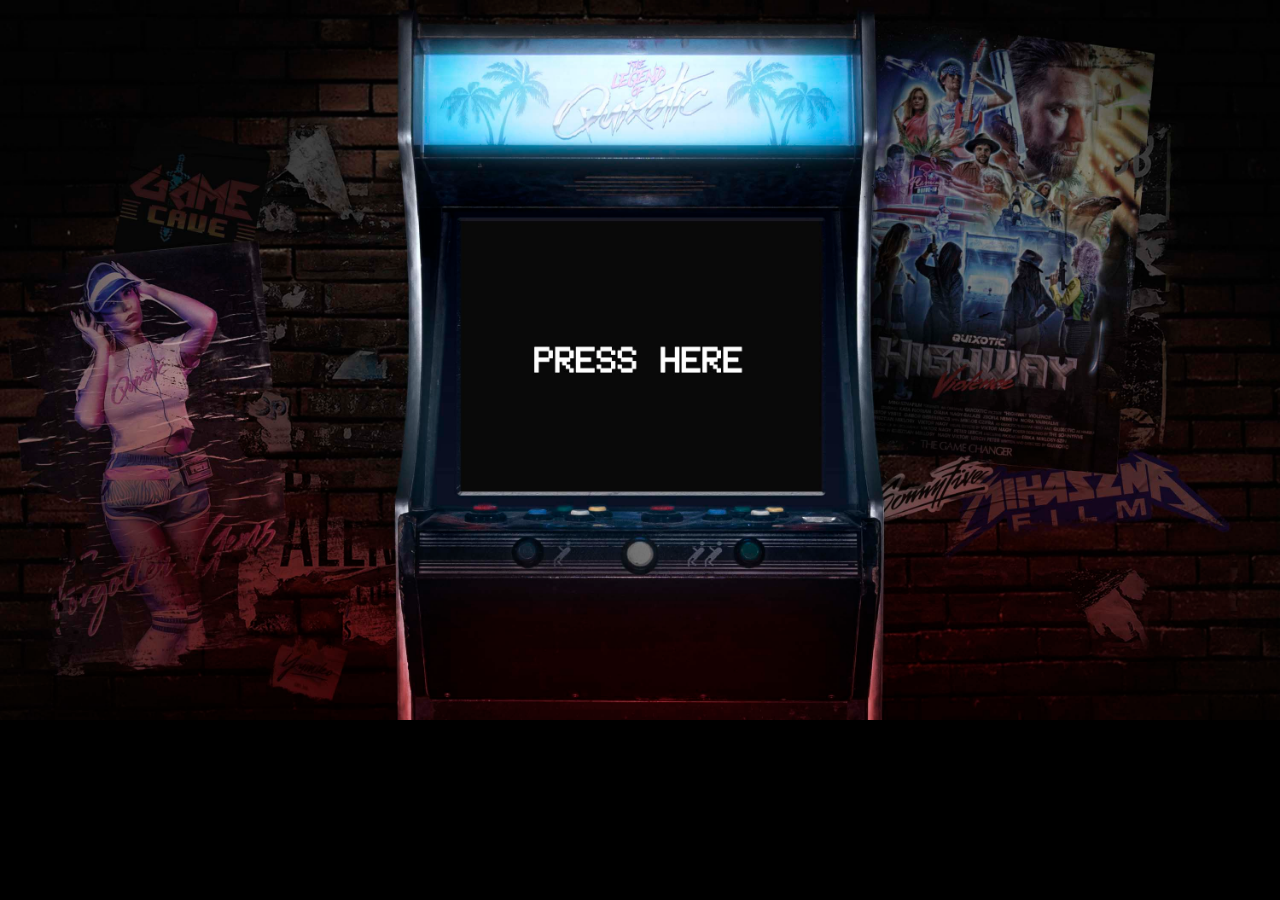
<file: index.html>
<!DOCTYPE html>
<html lang="hu">
<head>
  <link rel="stylesheet" type="text/css" href="main.css">
  <meta charset="utf-8">
  <meta name="viewport" content="user-scalable=0">
  <title>highwayviolence.hu</title>
</head>

<body>
  <a class="loadframelink" href="game.html">

</a>

  </body>
</html>
</file>
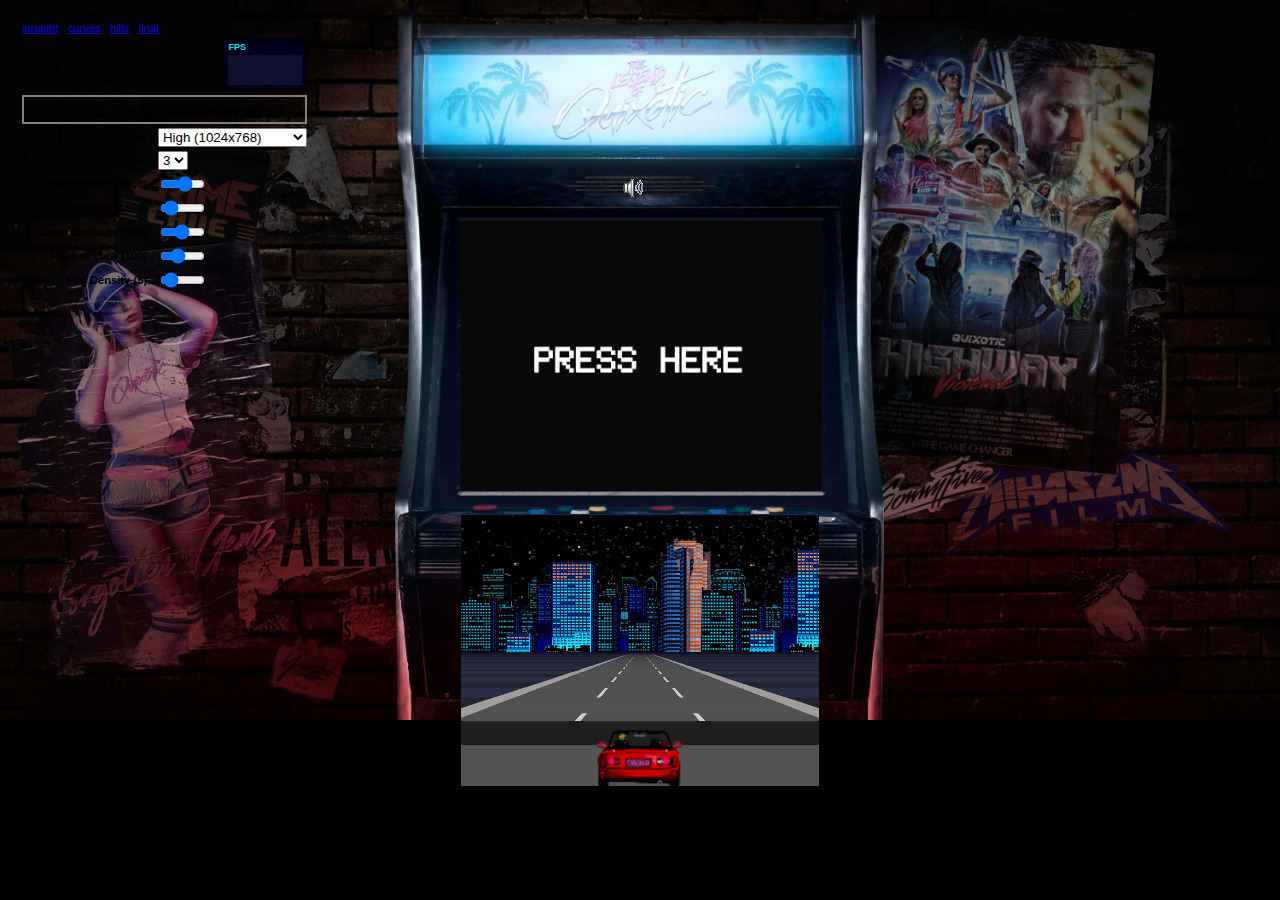
<file: v1.straight.html>
<!DOCTYPE html> 

<html>
<head>
  <title>Javascript Racer - v1 (straight)</title>
  <meta http-equiv="Content-Type" content="text/html; charset=utf-8"/>
  <link href="common.css" rel="stylesheet" type="text/css" />
</head> 

<body> 

  <table id="controls">
    <tr>
      <td colspan="2">
        <a href='v1.straight.html'>straight</a> |
        <a href='v2.curves.html'>curves</a>     |
        <a href='v3.hills.html'>hills</a>       |
        <a href='v4.final.html'>final</a>
      </td>
    </tr>
    <tr><td id="fps" colspan="2" align="right"></td></tr>
    <tr>
      <th><label for="resolution">Resolution :</label></th>
      <td>
        <select id="resolution" style="width:100%">
          <option value='fine'>Fine (1280x960)</option>
          <option selected value='high'>High (1024x768)</option>
          <option value='medium'>Medium (640x480)</option>
          <option value='low'>Low (480x360)</option>
        </select>
      </td>
    </tr>
    <tr>
      <th><label for="lanes">Lanes :</label></th>
      <td>
        <select id="lanes">
          <option>1</option>
          <option>2</option>
          <option selected>3</option>
          <option>4</option>
        </select>
      </td>
    </tr>
    <tr>
      <th><label for="roadWidth">Road Width (<span id="currentRoadWidth"></span>) :</label></th>
      <td><input id="roadWidth" type='range' min='500' max='3000' title="integer (500-3000)"></td>
    </tr>
    <tr>
      <th><label for="cameraHeight">CameraHeight (<span id="currentCameraHeight"></span>) :</label></th>
      <td><input id="cameraHeight" type='range' min='500' max='5000' title="integer (500-5000)"></td>
    </tr>
    <tr>
      <th><label for="drawDistance">Draw Distance (<span id="currentDrawDistance"></span>) :</label></th>
      <td><input id="drawDistance" type='range' min='100' max='500' title="integer (100-500)"></td>
    </tr>
    <tr>
      <th><label for="fieldOfView">Field of View (<span id="currentFieldOfView"></span>) :</label></th>
      <td><input id="fieldOfView" type='range' min='80' max='140' title="integer (80-140)"></td>
    </tr>
    <tr>
      <th><label for="fogDensity">Fog Density (<span id="currentFogDensity"></span>) :</label></th>
      <td><input id="fogDensity" type='range' min='0' max='50' title="integer (0-50)"></td>
    </tr>
  </table>

  <div id='instructions'>
    <p>Use the <b>arrow keys</b> to drive the car.</p>
  </div>

  <div id="racer">
    <canvas id="canvas">
      Sorry, this example cannot be run because your browser does not support the &lt;canvas&gt; element
    </canvas>
    Loading...
  </div>

  <audio id='music'>
    <source src="music/racer.ogg">
    <source src="music/racer.mp3">
  </audio>
  <span id="mute"></span>

  <script src="stats.js"></script>
  <script src="common.js"></script>
  <script>

    var fps           = 60;                      // how many 'update' frames per second
    var step          = 1/fps;                   // how long is each frame (in seconds)
    var width         = 1024;                    // logical canvas width
    var height        = 768;                     // logical canvas height
    var segments      = [];                      // array of road segments
    var stats         = Game.stats('fps');       // mr.doobs FPS counter
    var canvas        = Dom.get('canvas');       // our canvas...
    var ctx           = canvas.getContext('2d'); // ...and its drawing context
    var background    = null;                    // our background image (loaded below)
    var sprites       = null;                    // our spritesheet (loaded below)
    var resolution    = null;                    // scaling factor to provide resolution independence (computed)
    var roadWidth     = 2000;                    // actually half the roads width, easier math if the road spans from -roadWidth to +roadWidth
    var segmentLength = 200;                     // length of a single segment
    var rumbleLength  = 3;                       // number of segments per red/white rumble strip
    var trackLength   = null;                    // z length of entire track (computed)
    var lanes         = 3;                       // number of lanes
    var fieldOfView   = 100;                     // angle (degrees) for field of view
    var cameraHeight  = 1000;                    // z height of camera
    var cameraDepth   = null;                    // z distance camera is from screen (computed)
    var drawDistance  = 300;                     // number of segments to draw
    var playerX       = 0;                       // player x offset from center of road (-1 to 1 to stay independent of roadWidth)
    var playerZ       = null;                    // player relative z distance from camera (computed)
    var fogDensity    = 5;                       // exponential fog density
    var position      = 0;                       // current camera Z position (add playerZ to get player's absolute Z position)
    var speed         = 0;                       // current speed
    var maxSpeed      = segmentLength/step;      // top speed (ensure we can't move more than 1 segment in a single frame to make collision detection easier)
    var accel         =  maxSpeed/5;             // acceleration rate - tuned until it 'felt' right
    var breaking      = -maxSpeed;               // deceleration rate when braking
    var decel         = -maxSpeed/5;             // 'natural' deceleration rate when neither accelerating, nor braking
    var offRoadDecel  = -maxSpeed/2;             // off road deceleration is somewhere in between
    var offRoadLimit  =  maxSpeed/4;             // limit when off road deceleration no longer applies (e.g. you can always go at least this speed even when off road)

    var keyLeft       = false;
    var keyRight      = false;
    var keyFaster     = false;
    var keySlower     = false;

    //=========================================================================
    // UPDATE THE GAME WORLD
    //=========================================================================

    function update(dt) {

      position = Util.increase(position, dt * speed, trackLength);

      var dx = dt * 2 * (speed/maxSpeed); // at top speed, should be able to cross from left to right (-1 to 1) in 1 second

      if (keyLeft)
        playerX = playerX - dx;
      else if (keyRight)
        playerX = playerX + dx;

      if (keyFaster)
        speed = Util.accelerate(speed, accel, dt);
      else if (keySlower)
        speed = Util.accelerate(speed, breaking, dt);
      else
        speed = Util.accelerate(speed, decel, dt);

      if (((playerX < -1) || (playerX > 1)) && (speed > offRoadLimit))
        speed = Util.accelerate(speed, offRoadDecel, dt);

      playerX = Util.limit(playerX, -2, 2);     // dont ever let player go too far out of bounds
      speed   = Util.limit(speed, 0, maxSpeed); // or exceed maxSpeed

    }

    //=========================================================================
    // RENDER THE GAME WORLD
    //=========================================================================

    function render() {

      var baseSegment = findSegment(position);
      var maxy        = height;

      ctx.clearRect(0, 0, width, height);

      Render.background(ctx, background, width, height, BACKGROUND.SKY);
      Render.background(ctx, background, width, height, BACKGROUND.HILLS);
      Render.background(ctx, background, width, height, BACKGROUND.TREES);

      var n, segment;

      for(n = 0 ; n < drawDistance ; n++) {

        segment        = segments[(baseSegment.index + n) % segments.length];
        segment.looped = segment.index < baseSegment.index;
        segment.fog    = Util.exponentialFog(n/drawDistance, fogDensity);

        Util.project(segment.p1, (playerX * roadWidth), cameraHeight, position - (segment.looped ? trackLength : 0), cameraDepth, width, height, roadWidth);
        Util.project(segment.p2, (playerX * roadWidth), cameraHeight, position - (segment.looped ? trackLength : 0), cameraDepth, width, height, roadWidth);

        if ((segment.p1.camera.z <= cameraDepth) || // behind us
            (segment.p2.screen.y >= maxy))          // clip by (already rendered) segment
          continue;

        Render.segment(ctx, width, lanes,
                       segment.p1.screen.x,
                       segment.p1.screen.y,
                       segment.p1.screen.w,
                       segment.p2.screen.x,
                       segment.p2.screen.y,
                       segment.p2.screen.w,
                       segment.fog,
                       segment.color);

        maxy = segment.p2.screen.y;
      }

      Render.player(ctx, width, height, resolution, roadWidth, sprites, speed/maxSpeed,
                    cameraDepth/playerZ,
                    width/2,
                    height,
                    speed * (keyLeft ? -1 : keyRight ? 1 : 0),
                    0);
    }

    //=========================================================================
    // BUILD ROAD GEOMETRY
    //=========================================================================

    function resetRoad() {
      segments = [];
      for(var n = 0 ; n < 500 ; n++) {
        segments.push({
           index: n,
           p1: { world: { z:  n   *segmentLength }, camera: {}, screen: {} },
           p2: { world: { z: (n+1)*segmentLength }, camera: {}, screen: {} },
           color: Math.floor(n/rumbleLength)%2 ? COLORS.DARK : COLORS.LIGHT
        });
      }

      segments[findSegment(playerZ).index + 2].color = COLORS.START;
      segments[findSegment(playerZ).index + 3].color = COLORS.START;
      for(var n = 0 ; n < rumbleLength ; n++)
        segments[segments.length-1-n].color = COLORS.FINISH;

      trackLength = segments.length * segmentLength;
    }

    function findSegment(z) {
      return segments[Math.floor(z/segmentLength) % segments.length];
    }

    //=========================================================================
    // THE GAME LOOP
    //=========================================================================

    Game.run({
      canvas: canvas, render: render, update: update, stats: stats, step: step,
      images: ["background", "sprites"],
      keys: [
        { keys: [KEY.LEFT,  KEY.A], mode: 'down', action: function() { keyLeft   = true;  } },
        { keys: [KEY.RIGHT, KEY.D], mode: 'down', action: function() { keyRight  = true;  } },
        { keys: [KEY.UP,    KEY.W], mode: 'down', action: function() { keyFaster = true;  } },
        { keys: [KEY.DOWN,  KEY.S], mode: 'down', action: function() { keySlower = true;  } },
        { keys: [KEY.LEFT,  KEY.A], mode: 'up',   action: function() { keyLeft   = false; } },
        { keys: [KEY.RIGHT, KEY.D], mode: 'up',   action: function() { keyRight  = false; } },
        { keys: [KEY.UP,    KEY.W], mode: 'up',   action: function() { keyFaster = false; } },
        { keys: [KEY.DOWN,  KEY.S], mode: 'up',   action: function() { keySlower = false; } }
      ],
      ready: function(images) {
        background = images[0];
        sprites    = images[1];
        reset();
      }
    });

    function reset(options) {
      options       = options || {};
      canvas.width  = width  = Util.toInt(options.width,          width);
      canvas.height = height = Util.toInt(options.height,         height);
      lanes                  = Util.toInt(options.lanes,          lanes);
      roadWidth              = Util.toInt(options.roadWidth,      roadWidth);
      cameraHeight           = Util.toInt(options.cameraHeight,   cameraHeight);
      drawDistance           = Util.toInt(options.drawDistance,   drawDistance);
      fogDensity             = Util.toInt(options.fogDensity,     fogDensity);
      fieldOfView            = Util.toInt(options.fieldOfView,    fieldOfView);
      segmentLength          = Util.toInt(options.segmentLength,  segmentLength);
      rumbleLength           = Util.toInt(options.rumbleLength,   rumbleLength);
      cameraDepth            = 1 / Math.tan((fieldOfView/2) * Math.PI/180);
      playerZ                = (cameraHeight * cameraDepth);
      resolution             = height/480;
      refreshTweakUI();

      if ((segments.length==0) || (options.segmentLength) || (options.rumbleLength))
        resetRoad(); // only rebuild road when necessary
    }

    //=========================================================================
    // TWEAK UI HANDLERS
    //=========================================================================

    Dom.on('resolution', 'change', function(ev) {
      var w, h, ratio;
      switch(ev.target.options[ev.target.selectedIndex].value) {
        case 'fine':   w = 1280; h = 960;  ratio=w/width; break;
        case 'high':   w = 1024; h = 768;  ratio=w/width; break;
        case 'medium': w = 640;  h = 480;  ratio=w/width; break;
        case 'low':    w = 480;  h = 360;  ratio=w/width; break;
      }
      reset({ width: w, height: h })
      Dom.blur(ev);
    });

    Dom.on('lanes',          'change', function(ev) { Dom.blur(ev); reset({ lanes:         ev.target.options[ev.target.selectedIndex].value }); });
    Dom.on('roadWidth',      'change', function(ev) { Dom.blur(ev); reset({ roadWidth:     Util.limit(Util.toInt(ev.target.value), Util.toInt(ev.target.getAttribute('min')), Util.toInt(ev.target.getAttribute('max'))) }); });
    Dom.on('cameraHeight',   'change', function(ev) { Dom.blur(ev); reset({ cameraHeight:  Util.limit(Util.toInt(ev.target.value), Util.toInt(ev.target.getAttribute('min')), Util.toInt(ev.target.getAttribute('max'))) }); });
    Dom.on('drawDistance',   'change', function(ev) { Dom.blur(ev); reset({ drawDistance:  Util.limit(Util.toInt(ev.target.value), Util.toInt(ev.target.getAttribute('min')), Util.toInt(ev.target.getAttribute('max'))) }); });
    Dom.on('fieldOfView',    'change', function(ev) { Dom.blur(ev); reset({ fieldOfView:   Util.limit(Util.toInt(ev.target.value), Util.toInt(ev.target.getAttribute('min')), Util.toInt(ev.target.getAttribute('max'))) }); });
    Dom.on('fogDensity',     'change', function(ev) { Dom.blur(ev); reset({ fogDensity:    Util.limit(Util.toInt(ev.target.value), Util.toInt(ev.target.getAttribute('min')), Util.toInt(ev.target.getAttribute('max'))) }); });

    function refreshTweakUI() {
      Dom.get('lanes').selectedIndex = lanes-1;
      Dom.get('currentRoadWidth').innerHTML      = Dom.get('roadWidth').value      = roadWidth;
      Dom.get('currentCameraHeight').innerHTML   = Dom.get('cameraHeight').value   = cameraHeight;
      Dom.get('currentDrawDistance').innerHTML   = Dom.get('drawDistance').value   = drawDistance;
      Dom.get('currentFieldOfView').innerHTML    = Dom.get('fieldOfView').value    = fieldOfView;
      Dom.get('currentFogDensity').innerHTML     = Dom.get('fogDensity').value     = fogDensity;
    }

    //=========================================================================

  </script>

</body>
</file>
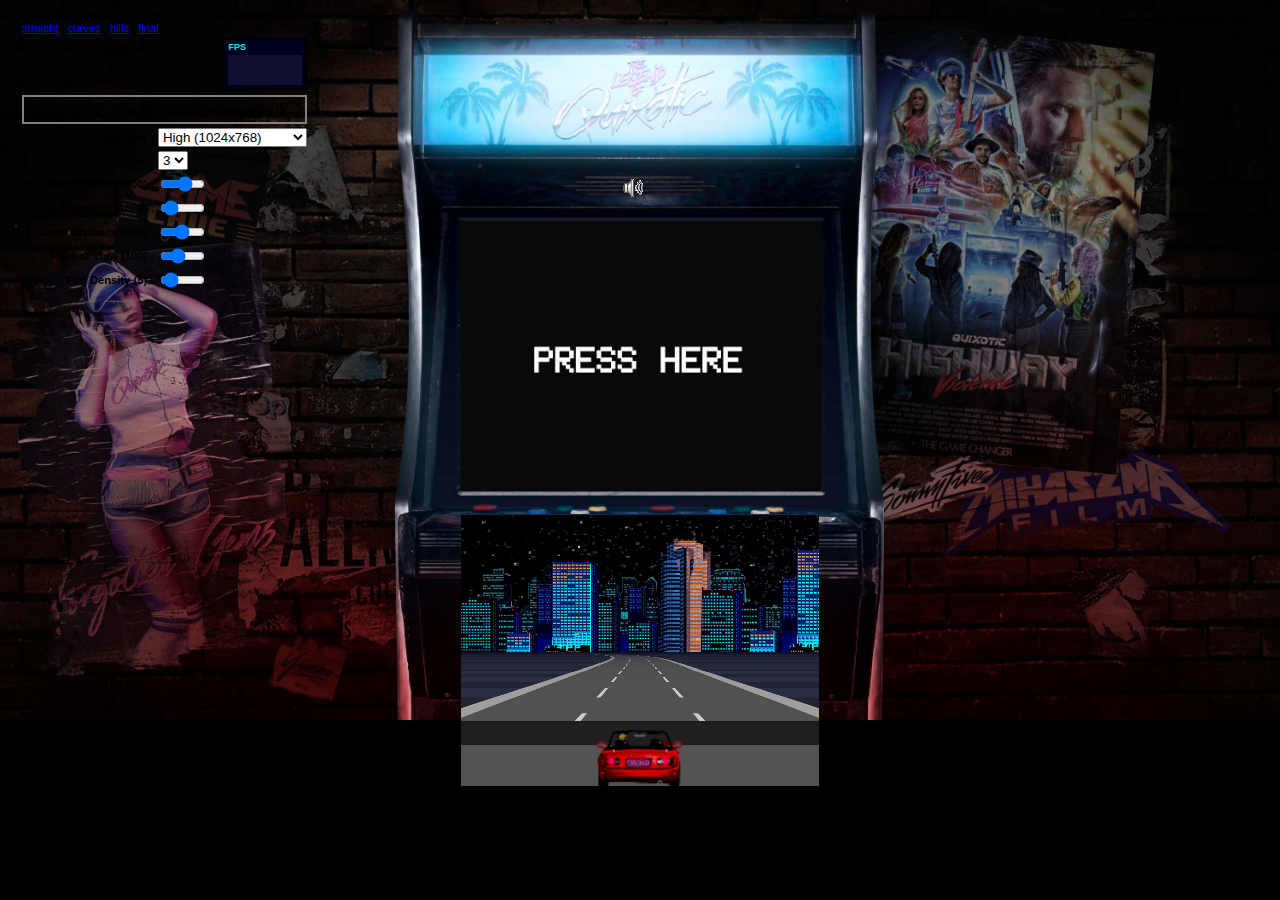
<file: v2.curves.html>
<!DOCTYPE html> 

<html>
<head>
  <title>Javascript Racer - v2 (curves)</title>
  <meta http-equiv="Content-Type" content="text/html; charset=utf-8"/>
  <link href="common.css" rel="stylesheet" type="text/css" />
</head> 

<body> 

  <table id="controls">
    <tr>
      <td colspan="2">
        <a href='v1.straight.html'>straight</a> |
        <a href='v2.curves.html'>curves</a>     |
        <a href='v3.hills.html'>hills</a>       |
        <a href='v4.final.html'>final</a>
      </td>
    </tr>
    <tr><td id="fps" colspan="2" align="right"></td></tr>
    <tr>
      <th><label for="resolution">Resolution :</label></th>
      <td>
        <select id="resolution" style="width:100%">
          <option value='fine'>Fine (1280x960)</option>
          <option selected value='high'>High (1024x768)</option>
          <option value='medium'>Medium (640x480)</option>
          <option value='low'>Low (480x360)</option>
        </select>
      </td>
    </tr>
    <tr>
      <th><label for="lanes">Lanes :</label></th>
      <td>
        <select id="lanes">
          <option>1</option>
          <option>2</option>
          <option selected>3</option>
          <option>4</option>
        </select>
      </td>
    </tr>
    <tr>
      <th><label for="roadWidth">Road Width (<span id="currentRoadWidth"></span>) :</label></th>
      <td><input id="roadWidth" type='range' min='500' max='3000' title="integer (500-3000)"></td>
    </tr>
    <tr>
      <th><label for="cameraHeight">CameraHeight (<span id="currentCameraHeight"></span>) :</label></th>
      <td><input id="cameraHeight" type='range' min='500' max='5000' title="integer (500-5000)"></td>
    </tr>
    <tr>
      <th><label for="drawDistance">Draw Distance (<span id="currentDrawDistance"></span>) :</label></th>
      <td><input id="drawDistance" type='range' min='100' max='500' title="integer (100-500)"></td>
    </tr>
    <tr>
      <th><label for="fieldOfView">Field of View (<span id="currentFieldOfView"></span>) :</label></th>
      <td><input id="fieldOfView" type='range' min='80' max='140' title="integer (80-140)"></td>
    </tr>
    <tr>
      <th><label for="fogDensity">Fog Density (<span id="currentFogDensity"></span>) :</label></th>
      <td><input id="fogDensity" type='range' min='0' max='50' title="integer (0-50)"></td>
    </tr>
  </table>

  <div id='instructions'>
    <p>Use the <b>arrow keys</b> to drive the car.</p>
  </div>

  <div id="racer">
    <canvas id="canvas">
      Sorry, this example cannot be run because your browser does not support the &lt;canvas&gt; element
    </canvas>
    Loading...
  </div>

  <audio id='music'>
    <source src="music/racer.ogg">
    <source src="music/racer.mp3">
  </audio>
  <span id="mute"></span>

  <script src="stats.js"></script>
  <script src="common.js"></script>
  <script>

    var fps           = 60;                      // how many 'update' frames per second
    var step          = 1/fps;                   // how long is each frame (in seconds)
    var width         = 1024;                    // logical canvas width
    var height        = 768;                     // logical canvas height
    var centrifugal   = 0.3;                     // centrifugal force multiplier when going around curves
    var offRoadDecel  = 0.99;                    // speed multiplier when off road (e.g. you lose 2% speed each update frame)
    var skySpeed      = 0.001;                   // background sky layer scroll speed when going around curve (or up hill)
    var hillSpeed     = 0.002;                   // background hill layer scroll speed when going around curve (or up hill)
    var treeSpeed     = 0.003;                   // background tree layer scroll speed when going around curve (or up hill)
    var skyOffset     = 0;                       // current sky scroll offset
    var hillOffset    = 0;                       // current hill scroll offset
    var treeOffset    = 0;                       // current tree scroll offset
    var segments      = [];                      // array of road segments
    var stats         = Game.stats('fps');       // mr.doobs FPS counter
    var canvas        = Dom.get('canvas');       // our canvas...
    var ctx           = canvas.getContext('2d'); // ...and its drawing context
    var background    = null;                    // our background image (loaded below)
    var sprites       = null;                    // our spritesheet (loaded below)
    var resolution    = null;                    // scaling factor to provide resolution independence (computed)
    var roadWidth     = 2000;                    // actually half the roads width, easier math if the road spans from -roadWidth to +roadWidth
    var segmentLength = 200;                     // length of a single segment
    var rumbleLength  = 3;                       // number of segments per red/white rumble strip
    var trackLength   = null;                    // z length of entire track (computed)
    var lanes         = 3;                       // number of lanes
    var fieldOfView   = 100;                     // angle (degrees) for field of view
    var cameraHeight  = 1000;                    // z height of camera
    var cameraDepth   = null;                    // z distance camera is from screen (computed)
    var drawDistance  = 300;                     // number of segments to draw
    var playerX       = 0;                       // player x offset from center of road (-1 to 1 to stay independent of roadWidth)
    var playerZ       = null;                    // player relative z distance from camera (computed)
    var fogDensity    = 5;                       // exponential fog density
    var position      = 0;                       // current camera Z position (add playerZ to get player's absolute Z position)
    var speed         = 0;                       // current speed
    var maxSpeed      = segmentLength/step;      // top speed (ensure we can't move more than 1 segment in a single frame to make collision detection easier)
    var accel         =  maxSpeed/5;             // acceleration rate - tuned until it 'felt' right
    var breaking      = -maxSpeed;               // deceleration rate when braking
    var decel         = -maxSpeed/5;             // 'natural' deceleration rate when neither accelerating, nor braking
    var offRoadDecel  = -maxSpeed/2;             // off road deceleration is somewhere in between
    var offRoadLimit  =  maxSpeed/4;             // limit when off road deceleration no longer applies (e.g. you can always go at least this speed even when off road)

    var keyLeft       = false;
    var keyRight      = false;
    var keyFaster     = false;
    var keySlower     = false;

    //=========================================================================
    // UPDATE THE GAME WORLD
    //=========================================================================

    function update(dt) {

      var playerSegment = findSegment(position+playerZ);
      var speedPercent  = speed/maxSpeed;
      var dx            = dt * 2 * speedPercent; // at top speed, should be able to cross from left to right (-1 to +1) in 1 second

      position = Util.increase(position, dt * speed, trackLength);

      skyOffset  = Util.increase(skyOffset,  skySpeed  * playerSegment.curve * speedPercent, 1);
      hillOffset = Util.increase(hillOffset, hillSpeed * playerSegment.curve * speedPercent, 1);
      treeOffset = Util.increase(treeOffset, treeSpeed * playerSegment.curve * speedPercent, 1);

      if (keyLeft)
        playerX = playerX - dx;
      else if (keyRight)
        playerX = playerX + dx;

      playerX = playerX - (dx * speedPercent * playerSegment.curve * centrifugal);

      if (keyFaster)
        speed = Util.accelerate(speed, accel, dt);
      else if (keySlower)
        speed = Util.accelerate(speed, breaking, dt);
      else
        speed = Util.accelerate(speed, decel, dt);

      if (((playerX < -1) || (playerX > 1)) && (speed > offRoadLimit))
        speed = Util.accelerate(speed, offRoadDecel, dt);

      playerX = Util.limit(playerX, -2, 2);     // dont ever let player go too far out of bounds
      speed   = Util.limit(speed, 0, maxSpeed); // or exceed maxSpeed

    }

    //=========================================================================
    // RENDER THE GAME WORLD
    //=========================================================================

    function render() {

      var baseSegment = findSegment(position);
      var basePercent = Util.percentRemaining(position, segmentLength);
      var maxy        = height;

      var x  = 0;
      var dx = - (baseSegment.curve * basePercent);

      ctx.clearRect(0, 0, width, height);

      Render.background(ctx, background, width, height, BACKGROUND.SKY,   skyOffset);
      Render.background(ctx, background, width, height, BACKGROUND.HILLS, hillOffset);
      Render.background(ctx, background, width, height, BACKGROUND.TREES, treeOffset);

      var n, segment;

      for(n = 0 ; n < drawDistance ; n++) {

        segment        = segments[(baseSegment.index + n) % segments.length];
        segment.looped = segment.index < baseSegment.index;
        segment.fog    = Util.exponentialFog(n/drawDistance, fogDensity);

        Util.project(segment.p1, (playerX * roadWidth) - x,      cameraHeight, position - (segment.looped ? trackLength : 0), cameraDepth, width, height, roadWidth);
        Util.project(segment.p2, (playerX * roadWidth) - x - dx, cameraHeight, position - (segment.looped ? trackLength : 0), cameraDepth, width, height, roadWidth);

        x  = x + dx;
        dx = dx + segment.curve;

        if ((segment.p1.camera.z <= cameraDepth) ||  // behind us
            (segment.p2.screen.y >= maxy))           // clip by (already rendered) segment
          continue;

        Render.segment(ctx, width, lanes,
                       segment.p1.screen.x,
                       segment.p1.screen.y,
                       segment.p1.screen.w,
                       segment.p2.screen.x,
                       segment.p2.screen.y,
                       segment.p2.screen.w,
                       segment.fog,
                       segment.color);

        maxy = segment.p2.screen.y;
      }

      Render.player(ctx, width, height, resolution, roadWidth, sprites, speed/maxSpeed,
                    cameraDepth/playerZ,
                    width/2,
                    height,
                    speed * (keyLeft ? -1 : keyRight ? 1 : 0),
                    0);
    }

    //=========================================================================
    // BUILD ROAD GEOMETRY
    //=========================================================================

    function addSegment(curve) {
      var n = segments.length;
      segments.push({
         index: n,
            p1: { world: { z:  n   *segmentLength }, camera: {}, screen: {} },
            p2: { world: { z: (n+1)*segmentLength }, camera: {}, screen: {} },
         curve: curve,
         color: Math.floor(n/rumbleLength)%2 ? COLORS.DARK : COLORS.LIGHT
      });
    }

    function addRoad(enter, hold, leave, curve) {
      var n;
      for(n = 0 ; n < enter ; n++)
        addSegment(Util.easeIn(0, curve, n/enter));
      for(n = 0 ; n < hold  ; n++)
        addSegment(curve);
      for(n = 0 ; n < leave ; n++)
        addSegment(Util.easeInOut(curve, 0, n/leave));
    }

    var ROAD = {
      LENGTH: { NONE: 0, SHORT:  25, MEDIUM:  50, LONG:  100 },
      CURVE:  { NONE: 0, EASY:    2, MEDIUM:   4, HARD:    6 }
    };

    function addStraight(num) {
      num = num || ROAD.LENGTH.MEDIUM;
      addRoad(num, num, num, 0);
    }

    function addCurve(num, curve) {
      num    = num    || ROAD.LENGTH.MEDIUM;
      curve  = curve  || ROAD.CURVE.MEDIUM;
      addRoad(num, num, num, curve);
    }
        
    function addSCurves() {
      addRoad(ROAD.LENGTH.MEDIUM, ROAD.LENGTH.MEDIUM, ROAD.LENGTH.MEDIUM,  -ROAD.CURVE.EASY);
      addRoad(ROAD.LENGTH.MEDIUM, ROAD.LENGTH.MEDIUM, ROAD.LENGTH.MEDIUM,   ROAD.CURVE.MEDIUM);
      addRoad(ROAD.LENGTH.MEDIUM, ROAD.LENGTH.MEDIUM, ROAD.LENGTH.MEDIUM,   ROAD.CURVE.EASY);
      addRoad(ROAD.LENGTH.MEDIUM, ROAD.LENGTH.MEDIUM, ROAD.LENGTH.MEDIUM,  -ROAD.CURVE.EASY);
      addRoad(ROAD.LENGTH.MEDIUM, ROAD.LENGTH.MEDIUM, ROAD.LENGTH.MEDIUM,  -ROAD.CURVE.MEDIUM);
    }

    function resetRoad() {
      segments = [];

      addStraight(ROAD.LENGTH.SHORT/4);
      addSCurves();
      addStraight(ROAD.LENGTH.LONG);
      addCurve(ROAD.LENGTH.MEDIUM, ROAD.CURVE.MEDIUM);
      addCurve(ROAD.LENGTH.LONG, ROAD.CURVE.MEDIUM);
      addStraight();
      addSCurves();
      addCurve(ROAD.LENGTH.LONG, -ROAD.CURVE.MEDIUM);
      addCurve(ROAD.LENGTH.LONG, ROAD.CURVE.MEDIUM);
      addStraight();
      addSCurves();
      addCurve(ROAD.LENGTH.LONG, -ROAD.CURVE.EASY);

      segments[findSegment(playerZ).index + 2].color = COLORS.START;
      segments[findSegment(playerZ).index + 3].color = COLORS.START;
      for(var n = 0 ; n < rumbleLength ; n++)
        segments[segments.length-1-n].color = COLORS.FINISH;

      trackLength = segments.length * segmentLength;
    }

    function findSegment(z) {
      return segments[Math.floor(z/segmentLength) % segments.length]; 
    }

    //=========================================================================
    // THE GAME LOOP
    //=========================================================================

    Game.run({
      canvas: canvas, render: render, update: update, stats: stats, step: step,
      images: ["background", "sprites"],
      keys: [
        { keys: [KEY.LEFT,  KEY.A], mode: 'down', action: function() { keyLeft   = true;  } },
        { keys: [KEY.RIGHT, KEY.D], mode: 'down', action: function() { keyRight  = true;  } },
        { keys: [KEY.UP,    KEY.W], mode: 'down', action: function() { keyFaster = true;  } },
        { keys: [KEY.DOWN,  KEY.S], mode: 'down', action: function() { keySlower = true;  } },
        { keys: [KEY.LEFT,  KEY.A], mode: 'up',   action: function() { keyLeft   = false; } },
        { keys: [KEY.RIGHT, KEY.D], mode: 'up',   action: function() { keyRight  = false; } },
        { keys: [KEY.UP,    KEY.W], mode: 'up',   action: function() { keyFaster = false; } },
        { keys: [KEY.DOWN,  KEY.S], mode: 'up',   action: function() { keySlower = false; } }
      ],
      ready: function(images) {
        background = images[0];
        sprites    = images[1];
        reset();
      }
    });

    function reset(options) {
      options       = options || {};
      canvas.width  = width  = Util.toInt(options.width,          width);
      canvas.height = height = Util.toInt(options.height,         height);
      lanes                  = Util.toInt(options.lanes,          lanes);
      roadWidth              = Util.toInt(options.roadWidth,      roadWidth);
      cameraHeight           = Util.toInt(options.cameraHeight,   cameraHeight);
      drawDistance           = Util.toInt(options.drawDistance,   drawDistance);
      fogDensity             = Util.toInt(options.fogDensity,     fogDensity);
      fieldOfView            = Util.toInt(options.fieldOfView,    fieldOfView);
      segmentLength          = Util.toInt(options.segmentLength,  segmentLength);
      rumbleLength           = Util.toInt(options.rumbleLength,   rumbleLength);
      cameraDepth            = 1 / Math.tan((fieldOfView/2) * Math.PI/180);
      playerZ                = (cameraHeight * cameraDepth);
      resolution             = height/480;
      refreshTweakUI();

      if ((segments.length==0) || (options.segmentLength) || (options.rumbleLength))
        resetRoad(); // only rebuild road when necessary
    }

    //=========================================================================
    // TWEAK UI HANDLERS
    //=========================================================================

    Dom.on('resolution', 'change', function(ev) {
      var w, h, ratio;
      switch(ev.target.options[ev.target.selectedIndex].value) {
        case 'fine':   w = 1280; h = 960;  ratio=w/width; break;
        case 'high':   w = 1024; h = 768;  ratio=w/width; break;
        case 'medium': w = 640;  h = 480;  ratio=w/width; break;
        case 'low':    w = 480;  h = 360;  ratio=w/width; break;
      }
      reset({ width: w, height: h })
      Dom.blur(ev);
    });

    Dom.on('lanes',          'change', function(ev) { Dom.blur(ev); reset({ lanes:         ev.target.options[ev.target.selectedIndex].value }); });
    Dom.on('roadWidth',      'change', function(ev) { Dom.blur(ev); reset({ roadWidth:     Util.limit(Util.toInt(ev.target.value), Util.toInt(ev.target.getAttribute('min')), Util.toInt(ev.target.getAttribute('max'))) }); });
    Dom.on('cameraHeight',   'change', function(ev) { Dom.blur(ev); reset({ cameraHeight:  Util.limit(Util.toInt(ev.target.value), Util.toInt(ev.target.getAttribute('min')), Util.toInt(ev.target.getAttribute('max'))) }); });
    Dom.on('drawDistance',   'change', function(ev) { Dom.blur(ev); reset({ drawDistance:  Util.limit(Util.toInt(ev.target.value), Util.toInt(ev.target.getAttribute('min')), Util.toInt(ev.target.getAttribute('max'))) }); });
    Dom.on('fieldOfView',    'change', function(ev) { Dom.blur(ev); reset({ fieldOfView:   Util.limit(Util.toInt(ev.target.value), Util.toInt(ev.target.getAttribute('min')), Util.toInt(ev.target.getAttribute('max'))) }); });
    Dom.on('fogDensity',     'change', function(ev) { Dom.blur(ev); reset({ fogDensity:    Util.limit(Util.toInt(ev.target.value), Util.toInt(ev.target.getAttribute('min')), Util.toInt(ev.target.getAttribute('max'))) }); });

    function refreshTweakUI() {
      Dom.get('lanes').selectedIndex = lanes-1;
      Dom.get('currentRoadWidth').innerHTML      = Dom.get('roadWidth').value      = roadWidth;
      Dom.get('currentCameraHeight').innerHTML   = Dom.get('cameraHeight').value   = cameraHeight;
      Dom.get('currentDrawDistance').innerHTML   = Dom.get('drawDistance').value   = drawDistance;
      Dom.get('currentFieldOfView').innerHTML    = Dom.get('fieldOfView').value    = fieldOfView;
      Dom.get('currentFogDensity').innerHTML     = Dom.get('fogDensity').value     = fogDensity;
    }

    //=========================================================================

  </script>

</body>
</file>
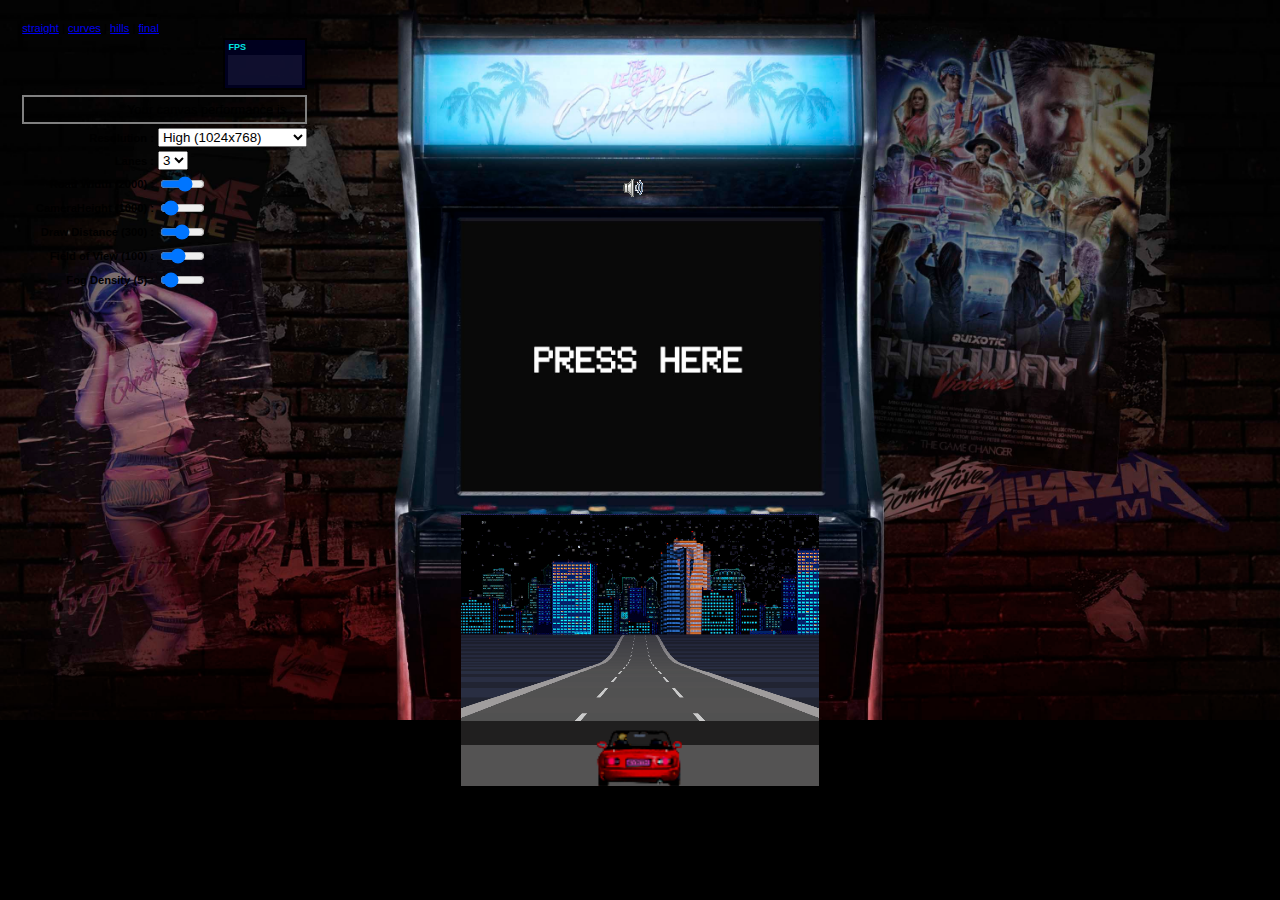
<file: v3.hills.html>
<!DOCTYPE html> 

<html>
<head>
  <title>Javascript Racer - v3 (hills)</title>
  <meta http-equiv="Content-Type" content="text/html; charset=utf-8"/>
  <link href="common.css" rel="stylesheet" type="text/css" />
</head> 

<body> 

  <table id="controls">
    <tr>
      <td colspan="2">
        <a href='v1.straight.html'>straight</a> |
        <a href='v2.curves.html'>curves</a>     |
        <a href='v3.hills.html'>hills</a>       |
        <a href='v4.final.html'>final</a>
      </td>
    </tr>
    <tr><td id="fps" colspan="2" align="right"></td></tr>
    <tr>
      <th><label for="resolution">Resolution :</label></th>
      <td>
        <select id="resolution" style="width:100%">
          <option value='fine'>Fine (1280x960)</option>
          <option selected value='high'>High (1024x768)</option>
          <option value='medium'>Medium (640x480)</option>
          <option value='low'>Low (480x360)</option>
        </select>
      </td>
    </tr>
    <tr>
      <th><label for="lanes">Lanes :</label></th>
      <td>
        <select id="lanes">
          <option>1</option>
          <option>2</option>
          <option selected>3</option>
          <option>4</option>
        </select>
      </td>
    </tr>
    <tr>
      <th><label for="roadWidth">Road Width (<span id="currentRoadWidth"></span>) :</label></th>
      <td><input id="roadWidth" type='range' min='500' max='3000' title="integer (500-3000)"></td>
    </tr>
    <tr>
      <th><label for="cameraHeight">CameraHeight (<span id="currentCameraHeight"></span>) :</label></th>
      <td><input id="cameraHeight" type='range' min='500' max='5000' title="integer (500-5000)"></td>
    </tr>
    <tr>
      <th><label for="drawDistance">Draw Distance (<span id="currentDrawDistance"></span>) :</label></th>
      <td><input id="drawDistance" type='range' min='100' max='500' title="integer (100-500)"></td>
    </tr>
    <tr>
      <th><label for="fieldOfView">Field of View (<span id="currentFieldOfView"></span>) :</label></th>
      <td><input id="fieldOfView" type='range' min='80' max='140' title="integer (80-140)"></td>
    </tr>
    <tr>
      <th><label for="fogDensity">Fog Density (<span id="currentFogDensity"></span>) :</label></th>
      <td><input id="fogDensity" type='range' min='0' max='50' title="integer (0-50)"></td>
    </tr>
  </table>

  <div id='instructions'>
    <p>Use the <b>arrow keys</b> to drive the car.</p>
  </div>

  <div id="racer">
    <canvas id="canvas">
      Sorry, this example cannot be run because your browser does not support the &lt;canvas&gt; element
    </canvas>
    Loading...
  </div>

  <audio id='music'>
    <source src="music/racer.ogg">
    <source src="music/racer.mp3">
  </audio>
  <span id="mute"></span>

  <script src="stats.js"></script>
  <script src="common.js"></script>
  <script>

    var fps           = 60;                      // how many 'update' frames per second
    var step          = 1/fps;                   // how long is each frame (in seconds)
    var width         = 1024;                    // logical canvas width
    var height        = 768;                     // logical canvas height
    var centrifugal   = 0.3;                     // centrifugal force multiplier when going around curves
    var offRoadDecel  = 0.99;                    // speed multiplier when off road (e.g. you lose 2% speed each update frame)
    var skySpeed      = 0.001;                   // background sky layer scroll speed when going around curve (or up hill)
    var hillSpeed     = 0.002;                   // background hill layer scroll speed when going around curve (or up hill)
    var treeSpeed     = 0.003;                   // background tree layer scroll speed when going around curve (or up hill)
    var skyOffset     = 0;                       // current sky scroll offset
    var hillOffset    = 0;                       // current hill scroll offset
    var treeOffset    = 0;                       // current tree scroll offset
    var segments      = [];                      // array of road segments
    var stats         = Game.stats('fps');       // mr.doobs FPS counter
    var canvas        = Dom.get('canvas');       // our canvas...
    var ctx           = canvas.getContext('2d'); // ...and its drawing context
    var background    = null;                    // our background image (loaded below)
    var sprites       = null;                    // our spritesheet (loaded below)
    var resolution    = null;                    // scaling factor to provide resolution independence (computed)
    var roadWidth     = 2000;                    // actually half the roads width, easier math if the road spans from -roadWidth to +roadWidth
    var segmentLength = 200;                     // length of a single segment
    var rumbleLength  = 3;                       // number of segments per red/white rumble strip
    var trackLength   = null;                    // z length of entire track (computed)
    var lanes         = 3;                       // number of lanes
    var fieldOfView   = 100;                     // angle (degrees) for field of view
    var cameraHeight  = 1000;                    // z height of camera
    var cameraDepth   = null;                    // z distance camera is from screen (computed)
    var drawDistance  = 300;                     // number of segments to draw
    var playerX       = 0;                       // player x offset from center of road (-1 to 1 to stay independent of roadWidth)
    var playerZ       = null;                    // player relative z distance from camera (computed)
    var fogDensity    = 5;                       // exponential fog density
    var position      = 0;                       // current camera Z position (add playerZ to get player's absolute Z position)
    var speed         = 0;                       // current speed
    var maxSpeed      = segmentLength/step;      // top speed (ensure we can't move more than 1 segment in a single frame to make collision detection easier)
    var accel         =  maxSpeed/5;             // acceleration rate - tuned until it 'felt' right
    var breaking      = -maxSpeed;               // deceleration rate when braking
    var decel         = -maxSpeed/5;             // 'natural' deceleration rate when neither accelerating, nor braking
    var offRoadDecel  = -maxSpeed/2;             // off road deceleration is somewhere in between
    var offRoadLimit  =  maxSpeed/4;             // limit when off road deceleration no longer applies (e.g. you can always go at least this speed even when off road)

    var keyLeft       = false;
    var keyRight      = false;
    var keyFaster     = false;
    var keySlower     = false;

    //=========================================================================
    // UPDATE THE GAME WORLD
    //=========================================================================

    function update(dt) {

      var playerSegment = findSegment(position+playerZ);
      var speedPercent  = speed/maxSpeed;
      var dx            = dt * 2 * speedPercent; // at top speed, should be able to cross from left to right (-1 to 1) in 1 second

      position = Util.increase(position, dt * speed, trackLength);

      skyOffset  = Util.increase(skyOffset,  skySpeed  * playerSegment.curve * speedPercent, 1);
      hillOffset = Util.increase(hillOffset, hillSpeed * playerSegment.curve * speedPercent, 1);
      treeOffset = Util.increase(treeOffset, treeSpeed * playerSegment.curve * speedPercent, 1);

      if (keyLeft)
        playerX = playerX - dx;
      else if (keyRight)
        playerX = playerX + dx;

      playerX = playerX - (dx * speedPercent * playerSegment.curve * centrifugal);

      if (keyFaster)
        speed = Util.accelerate(speed, accel, dt);
      else if (keySlower)
        speed = Util.accelerate(speed, breaking, dt);
      else
        speed = Util.accelerate(speed, decel, dt);

      if (((playerX < -1) || (playerX > 1)) && (speed > offRoadLimit))
        speed = Util.accelerate(speed, offRoadDecel, dt);

      playerX = Util.limit(playerX, -2, 2);     // dont ever let it go too far out of bounds
      speed   = Util.limit(speed, 0, maxSpeed); // or exceed maxSpeed

    }

    //=========================================================================
    // RENDER THE GAME WORLD
    //=========================================================================

    function render() {

      var baseSegment   = findSegment(position);
      var basePercent   = Util.percentRemaining(position, segmentLength);
      var playerSegment = findSegment(position+playerZ);
      var playerPercent = Util.percentRemaining(position+playerZ, segmentLength);
      var playerY       = Util.interpolate(playerSegment.p1.world.y, playerSegment.p2.world.y, playerPercent);
      var maxy          = height;

      var x  = 0;
      var dx = - (baseSegment.curve * basePercent);

      ctx.clearRect(0, 0, width, height);

      Render.background(ctx, background, width, height, BACKGROUND.SKY,   skyOffset,  resolution * skySpeed  * playerY);
      Render.background(ctx, background, width, height, BACKGROUND.HILLS, hillOffset, resolution * hillSpeed * playerY);
      Render.background(ctx, background, width, height, BACKGROUND.TREES, treeOffset, resolution * treeSpeed * playerY);

      var n, segment;

      for(n = 0 ; n < drawDistance ; n++) {

        segment        = segments[(baseSegment.index + n) % segments.length];
        segment.looped = segment.index < baseSegment.index;
        segment.fog    = Util.exponentialFog(n/drawDistance, fogDensity);

        Util.project(segment.p1, (playerX * roadWidth) - x,      playerY + cameraHeight, position - (segment.looped ? trackLength : 0), cameraDepth, width, height, roadWidth);
        Util.project(segment.p2, (playerX * roadWidth) - x - dx, playerY + cameraHeight, position - (segment.looped ? trackLength : 0), cameraDepth, width, height, roadWidth);

        x  = x + dx;
        dx = dx + segment.curve;

        if ((segment.p1.camera.z <= cameraDepth)         || // behind us
            (segment.p2.screen.y >= segment.p1.screen.y) || // back face cull
            (segment.p2.screen.y >= maxy))                  // clip by (already rendered) segment
          continue;

        Render.segment(ctx, width, lanes,
                       segment.p1.screen.x,
                       segment.p1.screen.y,
                       segment.p1.screen.w,
                       segment.p2.screen.x,
                       segment.p2.screen.y,
                       segment.p2.screen.w,
                       segment.fog,
                       segment.color);

        maxy = segment.p2.screen.y;
      }

      Render.player(ctx, width, height, resolution, roadWidth, sprites, speed/maxSpeed,
                    cameraDepth/playerZ,
                    width/2,
                    (height/2) - (cameraDepth/playerZ * Util.interpolate(playerSegment.p1.camera.y, playerSegment.p2.camera.y, playerPercent) * height/2),
                    speed * (keyLeft ? -1 : keyRight ? 1 : 0),
                    playerSegment.p2.world.y - playerSegment.p1.world.y);
    }

    //=========================================================================
    // BUILD ROAD GEOMETRY
    //=========================================================================

    function lastY() { return (segments.length == 0) ? 0 : segments[segments.length-1].p2.world.y; }

    function addSegment(curve, y) {
      var n = segments.length;
      segments.push({
         index: n,
            p1: { world: { y: lastY(), z:  n   *segmentLength }, camera: {}, screen: {} },
            p2: { world: { y: y,       z: (n+1)*segmentLength }, camera: {}, screen: {} },
         curve: curve,
         color: Math.floor(n/rumbleLength)%2 ? COLORS.DARK : COLORS.LIGHT
      });
    }

    function addRoad(enter, hold, leave, curve, y) {
      var startY   = lastY();
      var endY     = startY + (Util.toInt(y, 0) * segmentLength);
      var n, total = enter + hold + leave;
      for(n = 0 ; n < enter ; n++)
        addSegment(Util.easeIn(0, curve, n/enter), Util.easeInOut(startY, endY, n/total));
      for(n = 0 ; n < hold  ; n++)
        addSegment(curve, Util.easeInOut(startY, endY, (enter+n)/total));
      for(n = 0 ; n < leave ; n++)
        addSegment(Util.easeInOut(curve, 0, n/leave), Util.easeInOut(startY, endY, (enter+hold+n)/total));
    }

    var ROAD = {
      LENGTH: { NONE: 0, SHORT:  25, MEDIUM:  50, LONG:  100 },
      HILL:   { NONE: 0, LOW:    20, MEDIUM:  40, HIGH:   60 },
      CURVE:  { NONE: 0, EASY:    2, MEDIUM:   4, HARD:    6 }
    };

    function addStraight(num) {
      num = num || ROAD.LENGTH.MEDIUM;
      addRoad(num, num, num, 0, 0);
    }

    function addHill(num, height) {
      num    = num    || ROAD.LENGTH.MEDIUM;
      height = height || ROAD.HILL.MEDIUM;
      addRoad(num, num, num, 0, height);
    }

    function addCurve(num, curve, height) {
      num    = num    || ROAD.LENGTH.MEDIUM;
      curve  = curve  || ROAD.CURVE.MEDIUM;
      height = height || ROAD.HILL.NONE;
      addRoad(num, num, num, curve, height);
    }
        
    function addLowRollingHills(num, height) {
      num    = num    || ROAD.LENGTH.SHORT;
      height = height || ROAD.HILL.LOW;
      addRoad(num, num, num,  0,  height/2);
      addRoad(num, num, num,  0, -height);
      addRoad(num, num, num,  0,  height);
      addRoad(num, num, num,  0,  0);
      addRoad(num, num, num,  0,  height/2);
      addRoad(num, num, num,  0,  0);
    }

    function addSCurves() {
      addRoad(ROAD.LENGTH.MEDIUM, ROAD.LENGTH.MEDIUM, ROAD.LENGTH.MEDIUM,  -ROAD.CURVE.EASY,    ROAD.HILL.NONE);
      addRoad(ROAD.LENGTH.MEDIUM, ROAD.LENGTH.MEDIUM, ROAD.LENGTH.MEDIUM,   ROAD.CURVE.MEDIUM,  ROAD.HILL.MEDIUM);
      addRoad(ROAD.LENGTH.MEDIUM, ROAD.LENGTH.MEDIUM, ROAD.LENGTH.MEDIUM,   ROAD.CURVE.EASY,   -ROAD.HILL.LOW);
      addRoad(ROAD.LENGTH.MEDIUM, ROAD.LENGTH.MEDIUM, ROAD.LENGTH.MEDIUM,  -ROAD.CURVE.EASY,    ROAD.HILL.MEDIUM);
      addRoad(ROAD.LENGTH.MEDIUM, ROAD.LENGTH.MEDIUM, ROAD.LENGTH.MEDIUM,  -ROAD.CURVE.MEDIUM, -ROAD.HILL.MEDIUM);
    }

    function addDownhillToEnd(num) {
      num = num || 200;
      addRoad(num, num, num, -ROAD.CURVE.EASY, -lastY()/segmentLength);
    }

    function resetRoad() {
      segments = [];

      addStraight(ROAD.LENGTH.SHORT/2);
      addHill(ROAD.LENGTH.SHORT, ROAD.HILL.LOW);
      addLowRollingHills();
      addCurve(ROAD.LENGTH.MEDIUM, ROAD.CURVE.MEDIUM, ROAD.HILL.LOW);
      addLowRollingHills();
      addCurve(ROAD.LENGTH.LONG, ROAD.CURVE.MEDIUM, ROAD.HILL.MEDIUM);
      addStraight();
      addCurve(ROAD.LENGTH.LONG, -ROAD.CURVE.MEDIUM, ROAD.HILL.MEDIUM);
      addHill(ROAD.LENGTH.LONG, ROAD.HILL.HIGH);
      addCurve(ROAD.LENGTH.LONG, ROAD.CURVE.MEDIUM, -ROAD.HILL.LOW);
      addHill(ROAD.LENGTH.LONG, -ROAD.HILL.MEDIUM);
      addStraight();
      addDownhillToEnd();

      segments[findSegment(playerZ).index + 2].color = COLORS.START;
      segments[findSegment(playerZ).index + 3].color = COLORS.START;
      for(var n = 0 ; n < rumbleLength ; n++)
        segments[segments.length-1-n].color       = COLORS.FINISH;

      trackLength = segments.length * segmentLength;
    }

    function findSegment(z) {
      return segments[Math.floor(z/segmentLength) % segments.length]; 
    }

    //=========================================================================
    // THE GAME LOOP
    //=========================================================================

    Game.run({
      canvas: canvas, render: render, update: update, stats: stats, step: step,
      images: ["background", "sprites"],
      keys: [
        { keys: [KEY.LEFT,  KEY.A], mode: 'down', action: function() { keyLeft   = true;  } },
        { keys: [KEY.RIGHT, KEY.D], mode: 'down', action: function() { keyRight  = true;  } },
        { keys: [KEY.UP,    KEY.W], mode: 'down', action: function() { keyFaster = true;  } },
        { keys: [KEY.DOWN,  KEY.S], mode: 'down', action: function() { keySlower = true;  } },
        { keys: [KEY.LEFT,  KEY.A], mode: 'up',   action: function() { keyLeft   = false; } },
        { keys: [KEY.RIGHT, KEY.D], mode: 'up',   action: function() { keyRight  = false; } },
        { keys: [KEY.UP,    KEY.W], mode: 'up',   action: function() { keyFaster = false; } },
        { keys: [KEY.DOWN,  KEY.S], mode: 'up',   action: function() { keySlower = false; } }
      ],
      ready: function(images) {
        background = images[0];
        sprites    = images[1];
        reset();
      }
    });

    function reset(options) {
      options       = options || {};
      canvas.width  = width  = Util.toInt(options.width,          width);
      canvas.height = height = Util.toInt(options.height,         height);
      lanes                  = Util.toInt(options.lanes,          lanes);
      roadWidth              = Util.toInt(options.roadWidth,      roadWidth);
      cameraHeight           = Util.toInt(options.cameraHeight,   cameraHeight);
      drawDistance           = Util.toInt(options.drawDistance,   drawDistance);
      fogDensity             = Util.toInt(options.fogDensity,     fogDensity);
      fieldOfView            = Util.toInt(options.fieldOfView,    fieldOfView);
      segmentLength          = Util.toInt(options.segmentLength,  segmentLength);
      rumbleLength           = Util.toInt(options.rumbleLength,   rumbleLength);
      cameraDepth            = 1 / Math.tan((fieldOfView/2) * Math.PI/180);
      playerZ                = (cameraHeight * cameraDepth);
      resolution             = height/480;
      refreshTweakUI();

      if ((segments.length==0) || (options.segmentLength) || (options.rumbleLength))
        resetRoad(); // only rebuild road when necessary
    }

    //=========================================================================
    // TWEAK UI HANDLERS
    //=========================================================================

    Dom.on('resolution', 'change', function(ev) {
      var w, h, ratio;
      switch(ev.target.options[ev.target.selectedIndex].value) {
        case 'fine':   w = 1280; h = 960;  ratio=w/width; break;
        case 'high':   w = 1024; h = 768;  ratio=w/width; break;
        case 'medium': w = 640;  h = 480;  ratio=w/width; break;
        case 'low':    w = 480;  h = 360;  ratio=w/width; break;
      }
      reset({ width: w, height: h })
      Dom.blur(ev);
    });

    Dom.on('lanes',          'change', function(ev) { Dom.blur(ev); reset({ lanes:         ev.target.options[ev.target.selectedIndex].value }); });
    Dom.on('roadWidth',      'change', function(ev) { Dom.blur(ev); reset({ roadWidth:     Util.limit(Util.toInt(ev.target.value), Util.toInt(ev.target.getAttribute('min')), Util.toInt(ev.target.getAttribute('max'))) }); });
    Dom.on('cameraHeight',   'change', function(ev) { Dom.blur(ev); reset({ cameraHeight:  Util.limit(Util.toInt(ev.target.value), Util.toInt(ev.target.getAttribute('min')), Util.toInt(ev.target.getAttribute('max'))) }); });
    Dom.on('drawDistance',   'change', function(ev) { Dom.blur(ev); reset({ drawDistance:  Util.limit(Util.toInt(ev.target.value), Util.toInt(ev.target.getAttribute('min')), Util.toInt(ev.target.getAttribute('max'))) }); });
    Dom.on('fieldOfView',    'change', function(ev) { Dom.blur(ev); reset({ fieldOfView:   Util.limit(Util.toInt(ev.target.value), Util.toInt(ev.target.getAttribute('min')), Util.toInt(ev.target.getAttribute('max'))) }); });
    Dom.on('fogDensity',     'change', function(ev) { Dom.blur(ev); reset({ fogDensity:    Util.limit(Util.toInt(ev.target.value), Util.toInt(ev.target.getAttribute('min')), Util.toInt(ev.target.getAttribute('max'))) }); });

    function refreshTweakUI() {
      Dom.get('lanes').selectedIndex = lanes-1;
      Dom.get('currentRoadWidth').innerHTML      = Dom.get('roadWidth').value      = roadWidth;
      Dom.get('currentCameraHeight').innerHTML   = Dom.get('cameraHeight').value   = cameraHeight;
      Dom.get('currentDrawDistance').innerHTML   = Dom.get('drawDistance').value   = drawDistance;
      Dom.get('currentFieldOfView').innerHTML    = Dom.get('fieldOfView').value    = fieldOfView;
      Dom.get('currentFogDensity').innerHTML     = Dom.get('fogDensity').value     = fogDensity;
    }

    //=========================================================================

  </script>

</body>
</file>
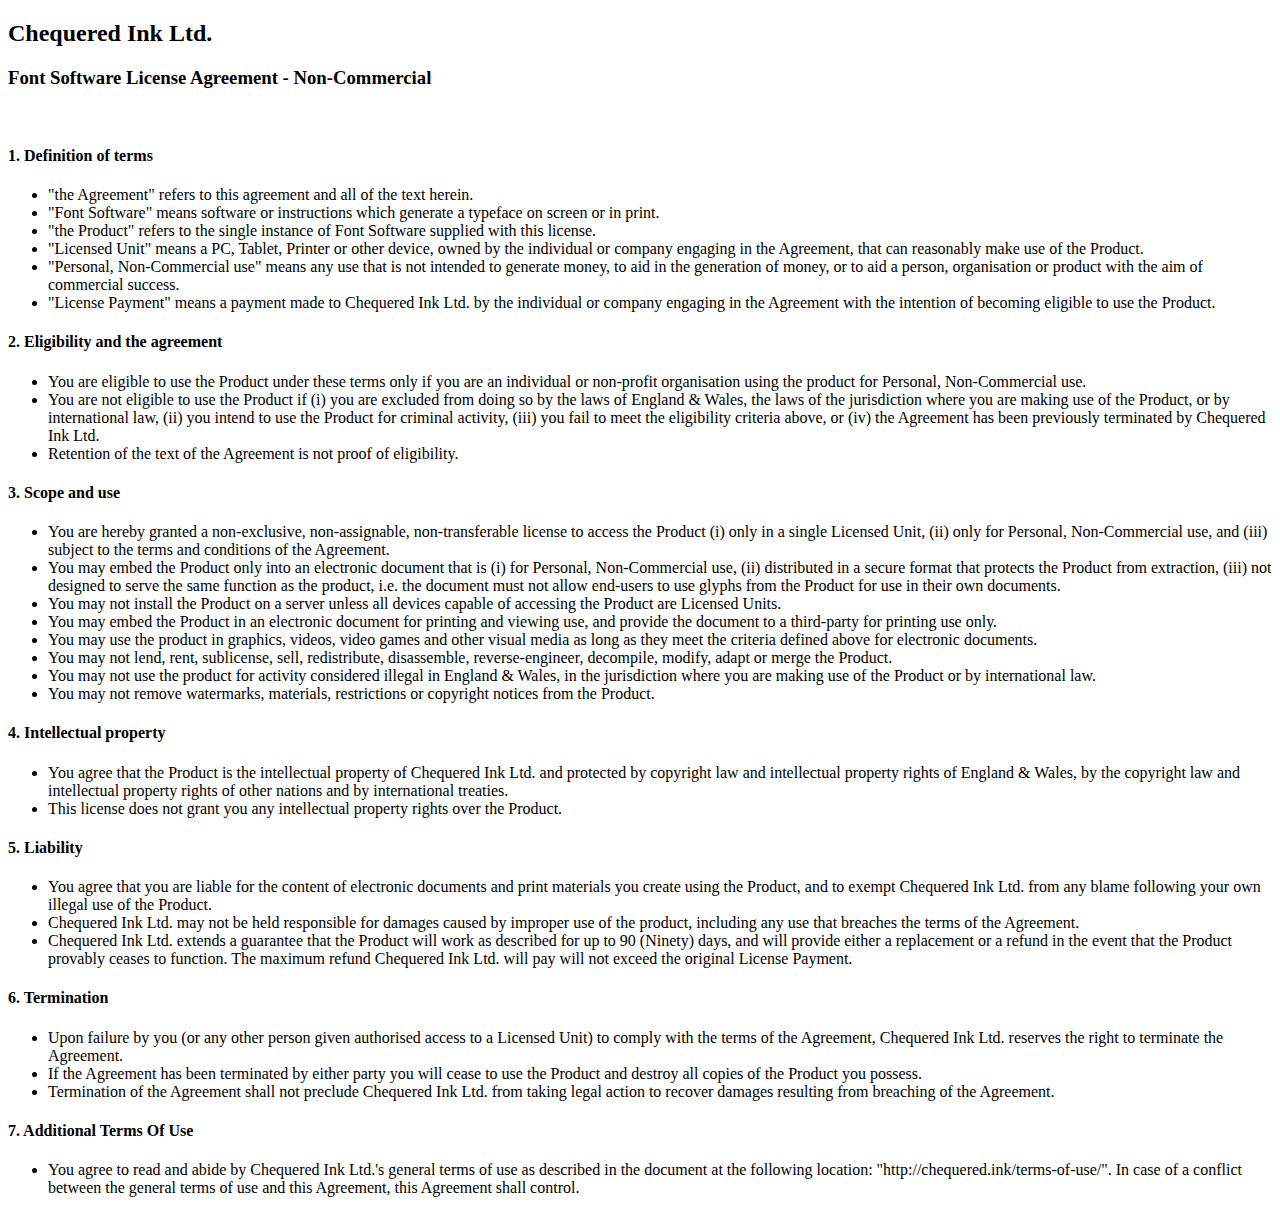
<file: fonts/misc/FSLA_NonCommercial_License-4726.html>
<!DOCTYPE html>
<html>
<head>
<title>Font Software License Agreement - Non-Commercial</title>
</head>
<body>
<h2>Chequered Ink Ltd.</h2>
<h3>Font Software License Agreement - Non-Commercial</h3><br/>
<h4>1. Definition of terms</h4>
<ul>
<li>"the Agreement" refers to this agreement and all of the text herein.</li>
<li>"Font Software" means software or instructions which generate a typeface on screen or in print.</li>
<li>"the Product" refers to the single instance of Font Software supplied with this license.</li>
<li>"Licensed Unit" means a PC, Tablet, Printer or other device, owned by the individual or company engaging in the Agreement, that can reasonably make use of the Product.</li>
<li>"Personal, Non-Commercial use" means any use that is not intended to generate money, to aid in the generation of money, or to aid a person, organisation or product with the aim of commercial success.</li>
<li>"License Payment" means a payment made to Chequered Ink Ltd. by the individual or company engaging in the Agreement with the intention of becoming eligible to use the Product.</li>
</ul>

<h4>2. Eligibility and the agreement</h4>
<ul>
<li>You are eligible to use the Product under these terms only if you are an individual or non-profit organisation using the product for Personal, Non-Commercial use.</li>
<li>You are not eligible to use the Product if (i) you are excluded from doing so by the laws of England & Wales, the laws of the jurisdiction where you are making use of the Product, or by international law, (ii) you intend to use the Product for criminal activity, (iii) you fail to meet the eligibility criteria above, or (iv) the Agreement has been previously terminated by Chequered Ink Ltd.</li>
<li>Retention of the text of the Agreement is not proof of eligibility.</li>
</ul>

<h4>3. Scope and use</h4>
<ul>
<li>You are hereby granted a non-exclusive, non-assignable, non-transferable license to access the Product (i) only in a single Licensed Unit, (ii) only for Personal, Non-Commercial use, and (iii) subject to the terms and conditions of the Agreement.</li>
<li>You may embed the Product only into an electronic document that is (i) for Personal, Non-Commercial use, (ii) distributed in a secure format that protects the Product from extraction, (iii) not designed to serve the same function as the product, i.e. the document must not allow end-users to use glyphs from the Product for use in their own documents.</li>
<li>You may not install the Product on a server unless all devices capable of accessing the Product are Licensed Units.</li>
<li>You may embed the Product in an electronic document for printing and viewing use, and provide the document to a third-party for printing use only.</li>
<li>You may use the product in graphics, videos, video games and other visual media as long as they meet the criteria defined above for electronic documents.</li>
<li>You may not lend, rent, sublicense, sell, redistribute, disassemble, reverse-engineer, decompile, modify, adapt or merge the Product.</li>
<li>You may not use the product for activity considered illegal in England & Wales, in the jurisdiction where you are making use of the Product or by international law.</li>
<li>You may not remove watermarks, materials, restrictions or copyright notices from the Product.</li>
</ul>

<h4>4. Intellectual property</h4>
<ul>
<li>You agree that the Product is the intellectual property of Chequered Ink Ltd. and protected by copyright law and intellectual property rights of England & Wales, by the copyright law and intellectual property rights of other nations and by international treaties.</li>
<li>This license does not grant you any intellectual property rights over the Product.</li>
</ul>

<h4>5. Liability</h4>
<ul>
<li>You agree that you are liable for the content of electronic documents and print materials you create using the Product, and to exempt Chequered Ink Ltd. from any blame following your own illegal use of the Product.</li>
<li>Chequered Ink Ltd. may not be held responsible for damages caused by improper use of the product, including any use that breaches the terms of the Agreement.</li>
<li>Chequered Ink Ltd. extends a guarantee that the Product will work as described for up to 90 (Ninety) days, and will provide either a replacement or a refund in the event that the Product provably ceases to function. The maximum refund Chequered Ink Ltd. will pay will not exceed the original License Payment.</li>
</ul>

<h4>6. Termination</h4>
<ul>
<li>Upon failure by you (or any other person given authorised access to a Licensed Unit) to comply with the terms of the Agreement, Chequered Ink Ltd. reserves the right to terminate the Agreement.</li>
<li>If the Agreement has been terminated by either party you will cease to use the Product and destroy all copies of the Product you possess.</li>
<li>Termination of the Agreement shall not preclude Chequered Ink Ltd. from taking legal action to recover damages resulting from breaching of the Agreement.</li>
</ul>

<h4>7. Additional Terms Of Use</h4>
<ul>
<li>You agree to read and abide by Chequered Ink Ltd.'s general terms of use as described in the document at the following location: "http://chequered.ink/terms-of-use/". In case of a conflict between the general terms of use and this Agreement, this Agreement shall control.</li>
</ul>
</body>
</html>
</file>
<file: main.css>
@media only screen
    and (min-device-width: 160px) 
  and (max-device-width: 1360px)
  and (orientation: portrait)
{
body {
      height: 10%;
      width: auto;
      background: url('mobile_bg_HD.png');
      background-size: cover;
      background-repeat: no-repeat;
      background-color: black;
      background-attachment: fixed;
      background-position: 45% 45%;
      background-position: top;
    }
  .loadframelink {
    position: absolute;
    width: 99vw;
    height: 99vw;
    
    left: 0vw;
    top: 0vw;
  }
}

@media only screen
    and (min-device-width: 1000px)
{
body {
      background: url('desktop_bg_HD.jpg');
      background-size: 100%;
      background-repeat: no-repeat;
      background-color: black;
      background-position: center; 
      background-position: top;
}
   
  .loadframelink {
    position: absolute;
    width: 30vw;
    height: 22vw;
    
    left: 35vw;
    top: 17vw;
  }
}
</file>
<file: common.css>
@media only screen
    and (min-device-width: 160px) 
  and (max-device-width: 1360px)
  and (orientation: portrait)
{

  .footer {
    background-color: hsla(0, 0%, 0%, 0.5);
    position: absolute;
    bottom: 0vw;
    width: 99%;
    height: 22vw;
  }
  input {border: none; width: 13.5vw;}
.sociallinks { margin-left: 27.5vw; width: 68.3vw; padding-top: 1vw;}
  .facebook {background:transparent url("fb.png") no-repeat 0 0; background-size: 13.5vw;}
  .instagram {background:transparent url("insta.png") no-repeat 0 0; background-size: 13.5vw;}
  .twitter {background:transparent url("tw.png") no-repeat 0 0; background-size: 13.5vw;}
  .merch input {border: none; width: 93.5vw;}
  .merch { margin-left: 38vw; width: 23.5vw; padding-top: 2.5vw;}
.merchlink {background:transparent url("merch.png") no-repeat 0 0; background-size: 93.5vw; margin-left: -35vw;
  padding-top: 2vw;
  }
  .youtube {display: none;}
  .spotify {display: none;}
  .gmail {display: none;}
  .bandcamp {display: none;}
  .szamlalo {display: none;}
  
/****************************************/
/* common styles used for v1 through v4 */
/****************************************/

body          { font-family: Arial, Helvetica, sans-serif; 
background: url('mobile_bg_HD.jpg');
      background-size: cover;
      background-repeat: no-repeat;
      background-color: black;
      background-position: center; 
      background-position: top;
}
#stats        { border: 2px solid black; }
#controls     { width: 28em; float: left; padding: 1em; font-size: 0.7em; }
#controls th  { text-align: right; vertical-align: middle; }
#instructions { display: none; clear: left; float: left; width: 17em; padding: 1em; border: 1px solid black; box-shadow: 0 0 5px black; }
#racer        { position: relative; z-index: 0; width: 640px; height: 480px; left: 50%; margin-left: -320px; top: 320px;}
#canvas       { position: absolute; z-index: 0; width: 640px; height: 480px; z-index: 0; background-color: transparent;}
#mute         { background-position:   0px 0px; width: 32px; height: 32px; background: url(images/mute.png); display: inline-block; cursor: pointer; position: absolute; top: 875px; left: 48.5%; }
#mute.on      { background-position: -32px 0px; }

/**************************************************/
/* rudimentary heads up display (only used in v4) */
/**************************************************/

#hud                   { position: absolute; z-index: 1; width: 640px; padding: 5px 0; font-family: Verdana, Geneva, sans-serif; font-size: 0.8em; color: black; box-sizing: border-box; -moz-box-sizing: border-box; -webkit-box-sizing: border-box; }
#hud .hud              { background-color: padding: 5px; margin: 0 5px; transition-property: background-color; transition-duration: 2s; -webkit-transition-property: background-color; -webkit-transition-duration: 2s; }
#hud #speed            { float: right; }
#hud #current_lap_time { float: left; width: 17em; }
#hud #last_lap_time    { float: left; display: none;  }
#hud #fast_lap_time    { float: left; width: 12em; text-align: left; transition-property: background-color; transition-duration: 2s; -webkit-transition-property: background-color; -webkit-transition-duration: 2s;}
/*#hud .value            { color: black; font-weight: bold; }*/
#hud .fastest          { display: left; background-color: rgba(255,215,0,0); }

@font-face {
    font-family: 'pixel';
    src: url(pix.ttf);
}

/**
 Hide elements
**/
.hidden {
 display: none;
}

#hud > span, #hud .value{
 font-family: pixel; 
 font-size: 2em;
 color: white;
}
  
  .loadframe {
    /*display: none;*/
    position: relative;
      left: 50%;
      margin-left: -32.8vw;
      top: -17vw;
      width: 65.6vw;
      height: 49.5vw;
    
      
  }
  
  .arrow-left{
    margin-left:  15vw;
    margin-top: -2.6vw;
  width: 0; 
  height: 0; 
  border-top: 9vw solid transparent;
  border-bottom: 6vw solid transparent; 
  border-right: 14vw solid transparent;
  }
  .arrow-left:hover {
    background: url('left.png');
    background-repeat: no-repeat;
    background-size: 14vw;
    margin-left:  16vw;
    margin-top: -11.6vw;
    height: 9vw;
    
  }
    .arrow-right{
    margin-left:  40vw;
    margin-top: -15vw;
    width: 0; 
    height: 0; 
    border-top: 9vw solid transparent;
    border-bottom: 6vw solid transparent;
    border-left: 14vw solid transparent;
  }
  .arrow-right:hover {
    background: url('right.png');
    background-repeat: no-repeat;
    background-position: top;
    background-position: center;
    background-position: -145px;
    background-size: 14vw;
    height: 5vw;
    margin-left:  40vw;
    margin-top: -18.5vw;
  }
  
  .arrow-up {
  margin-left: 61vw;
  margin-top: -14.5vw;
  width: 0; 
  height: 0; 
  border-left: 8vw solid transparent;
  border-right: 7vw solid transparent;
  border-bottom: 14vw solid transparent;
}
  .arrow-up:hover {
  background-image: url('start.png');
  background-size: 16vw;
  background-position: top center;
    background-repeat: no-repeat;
  margin-left: 61vw;
  margin-top: -14.5vw;
  width: 0; 
  height: 0; 
}
  .quixotic {
    position: absolute;
    width: 70vw;
    height: 18vw;
    left: 14vw;
    top: 6vw;
    
  }
  .quixotic:hover {
    position: absolute;
    width: 70vw;
    height: 18vw;
    left: 14vw;
    top: 6vw;
    
  }
  .gamecave {
    position: absolute;
    width: 23vw;
    height: 10vw;
    
    top: 148vw;
    margin-left: 8vw;
  }
  .madeby {position: absolute; font-size: 1.8rem; color: grey; left: 20vw;}
  
}
/*
#hud                   { position: absolute; z-index: 1; width: 640px; padding: 5px 0; font-family: Verdana, Geneva, sans-serif; font-size: 0.8em; background-color: rgba(255,0,0,0.4); color: black; border-bottom: 2px solid black; box-sizing: border-box; -moz-box-sizing: border-box; -webkit-box-sizing: border-box; }
#hud .hud              { background-color: rgba(255,255,255,0.6); padding: 5px; border: 1px solid black; margin: 0 5px; transition-property: background-color; transition-duration: 2s; -webkit-transition-property: background-color; -webkit-transition-duration: 2s; }
*/



@media only screen
    and (min-device-width: 1000px)
{
/****************************************/
/* common styles used for v1 through v4 */
/****************************************/

body          { font-family: Arial, Helvetica, sans-serif; 
background: url('desktop_bg_HD.jpg');
      background-size: 100%;
      background-repeat: no-repeat;
      background-color: black;
      background-position: center; 
      background-position: top;
}
#stats        { border: 2px solid black; }
#controls     { width: 28em; float: left; padding: 1em; font-size: 0.7em; }
#controls th  { text-align: right; vertical-align: middle; }
#instructions { display: none; clear: left; float: left; width: 17em; padding: 1em; border: 1px solid black; box-shadow: 0 0 5px black; }
#racer        { position: relative; z-index: 0; width: 28vw; height: 21.2vw; left: 50%; margin-left: -14vw; top: 16.4vw;}
#canvas       { position: absolute; z-index: 0; width: 28vw; height: 21.2vw; z-index: 0; background-color: transparent;}
#mute         { background-position:   0px 0px; width: 32px; height: 32px; background: url(images/mute.png); display: inline-block; cursor: pointer; position: absolute; top: 13.5vw; left: 48.2vw; }
#mute.on      { background-position: -32px 0px; }

/**************************************************/
/* rudimentary heads up display (only used in v4) */
/**************************************************/

#hud                   { position: absolute; z-index: 1; width: 28vw; padding: 5px 0; font-family: Verdana, Geneva, sans-serif; font-size: 0.8vw; color: black; box-sizing: border-box; -moz-box-sizing: border-box; -webkit-box-sizing: border-box; }
#hud .hud              { background-color: padding: 5px; margin: 0 5px; transition-property: background-color; transition-duration: 2s; -webkit-transition-property: background-color; -webkit-transition-duration: 2s; }
#hud #speed            { float: right; }
#hud #current_lap_time { float: left;  }
#hud #last_lap_time    { float: left; display: none;  }
#hud #fast_lap_time    { float: left; font-size: 1vw; width: 12em; text-align: left; transition-property: background-color; transition-duration: 2s; -webkit-transition-property: background-color; -webkit-transition-duration: 2s;}
/*#hud .value            { color: black; font-weight: bold; }*/
#hud .fastest          { display: left; background-color: rgba(255,215,0,0); }

@font-face {
    font-family: 'pixel';
    src: url(pix.ttf);
}

/**
 Hide elements
**/
.hidden {
 display: none;
}

#hud > span, #hud .value{
 font-family: pixel; 
 font-size: 2em;
 color: white;
}

/*
#hud                   { position: absolute; z-index: 1; width: 640px; padding: 5px 0; font-family: Verdana, Geneva, sans-serif; font-size: 0.8em; background-color: rgba(255,0,0,0.4); color: black; border-bottom: 2px solid black; box-sizing: border-box; -moz-box-sizing: border-box; -webkit-box-sizing: border-box; }
#hud .hud              { background-color: rgba(255,255,255,0.6); padding: 5px; border: 1px solid black; margin: 0 5px; transition-property: background-color; transition-duration: 2s; -webkit-transition-property: background-color; -webkit-transition-duration: 2s; }
*/

.loadframe {
      position: absolute;
      width: 28vw; height: 21.7vw; left: 50%; margin-left: -14vw; top: 16.4vw;
      
      }

    .quixotic {
      position: absolute;
      left: 56vw;
      margin-left: -23.4vw;
      top: 4.3vw;
      width: 33.2vw;
      height: 7.3vw;
      
    }
  .quixotic:hover {
      position: absolute;
      left: 56vw;
      margin-left: -23.4vw;
      top: 4.28vw;
      width: 33.2vw;
      height: 7.4vw;
      background: url("quixotic.gif") no-repeat 0 0;
      background-size: 100%;
      background-color: transparent;
      
    }
  .gamecave {
    position: absolute;
  
    width: 10vw;
    height: 10vw;
    top: 10vw;
    left: 9.6vw;
    transform: rotate(12deg);
  }
  .gamecave:hover {
    position: absolute;
    width: 13vw;
    height: 10vw;
    top: 9vw;
    left: 8vw;
    transform: rotate(0deg);
    background: url("gamecave.png") no-repeat 0 0;
    background-size: 100%;
  }
  .hidden {
    position: absolute;
    width: 5vw;
    height: 4vw;
    top: 49vw;
    left: 21vw;
  
  }
  .hidden:hover {
    position: absolute;
    width: 5vw;
    height: 4vw;
    top: 49vw;
    left: 21vw;
    background: url("hidden.png");
    background-size: 100%;
    transform: scale(1.2);
    
  }
  
  .balposzter {
    position: absolute;
    width: 17vw;
    height: 29vw;
    top: 19.2vw;
    left: 4vw;
    transform: rotate(-6.5deg);
    
  }
  .balposzter:hover {
    position: absolute;
    width: 22vw;
    height: 33vw;
    top: 18.1vw;
    left: 0.5vw;
    transform: rotate(0deg);
    background: url("balposzter.png") no-repeat 0 0;
    background-size: 100%;
    opacity: 1;
    
  }
  .hviolence {
    position: absolute;
    width: 19.9vw;
    height: 33vw;
    top: 2vw;
    left: 67.5vw;
    transform: rotate(6deg);
   
  }
  .hviolence:hover {
    position: absolute;
    width: 22vw;
    height: 35vw;
    top: 1.3vw;
    left: 67.4vw;
    transform: rotate(0deg);
    transform: scale(1.01);
    background: url("highway.png") no-repeat 0 0;
    background-size: 100%;
    opacity: 1;
    
  }
  .sonnyfive {
    position: absolute;
    width: 8vw;
    height: 3vw;
    left: 68vw;
    top: 36vw;
    transform: rotate(-16deg);
    
  }
  .sonnyfive:hover {
    position: absolute;
    width: 8.4vw;
    height: 4.8vw;
    left: 68.5vw;
    top: 35.1vw;
    transform: rotate(0deg);
    transform: scale(1.1);
    background: url("sonnyfive.png");
    background-size: 100%;
    opacity: 1;
    
  }
  .mihaszna {
    position: absolute;
    width: 18vw;
    height: 5vw;
    top: 36.3vw;
    left: 74vw;
    transform: rotate(-16deg);
    
  }
  .mihaszna:hover {
    position: absolute;
    width: 22vw;
    height: 8vw;
    top: 34.6vw;
    left: 72.7vw;
    transform: rotate(0deg);
    transform: scale(1.1);
    background: url("mihaszna.png");
    background-size: 100%;
    opacity: 1;
    
  }
  
  html {
  min-height: 100%;
  position: relative;
}


input {border: none; width: 3.5vw;}
.sociallinks { margin-left: 36.5vw; width: 28.3vw; padding-top: 1vw;}
.merch { margin-left: 38vw; width: 23.5vw; padding-top: 0.5vw;}
.footer {
  background-color: hsla(0, 0%, 0%, 0.5); 
  color: aliceblue;
  position: absolute;
  left: 0%;
  width: 99vw;
  bottom: -8vh;
  height: 7vw;
}

.youtube {background:transparent url("yt.png") no-repeat 0 0; background-size: 3.5vw;}
.youtube:hover {background:transparent url("yt-hover.png") no-repeat 0 0; background-size: 3.5vw;}
.facebook {background:transparent url("fb.png") no-repeat 0 0; background-size: 3.5vw;}
.facebook:hover {background:transparent url("fb-hover.png") no-repeat 0 0; background-size: 3.5vw;}
.instagram {background:transparent url("insta.png") no-repeat 0 0; background-size: 3.5vw;}
.instagram:hover {background:transparent url("insta-hover.png") no-repeat 0 0; background-size: 3.5vw;}
.twitter {background:transparent url("tw.png") no-repeat 0 0; background-size: 3.5vw;}
.twitter:hover {background:transparent url("tw-hover.png") no-repeat 0 0; background-size: 3.5vw;}
.spotify {background:transparent url("spoti.png") no-repeat 0 0; background-size: 3.5vw;}
.spotify:hover {background:transparent url("spoti-hover.png") no-repeat 0 0; background-size: 3.5vw;}
.gmail {background:transparent url("gmail.png") no-repeat 0 0; background-size: 3.5vw;}
.gmail:hover {background:transparent url("gmail-hover.png") no-repeat 0 0; background-size: 3.5vw;}
.bandcamp {background:transparent url("bandcamp.png") no-repeat 0 0; background-size: 3.5vw;}
.bandcamp:hover {background:transparent url("bandcamp-hover.png") no-repeat 0 0; background-size: 3.5vw;}

.merch input {border: none; width: 23.5vw;}
.merchlink {background:transparent url("merch.png") no-repeat 0 0; background-size: 23.5vw;}
.merchlink:hover {background:transparent url("merch-hover.png") no-repeat 0 0; background-size: 23.5vw;}
  .madeby {position: absolute; font-size: 1.2rem; color: grey; left: 39.5vw; padding-top: 0.3vw;}
  .szamlalo {display: none;}
}
</file>
